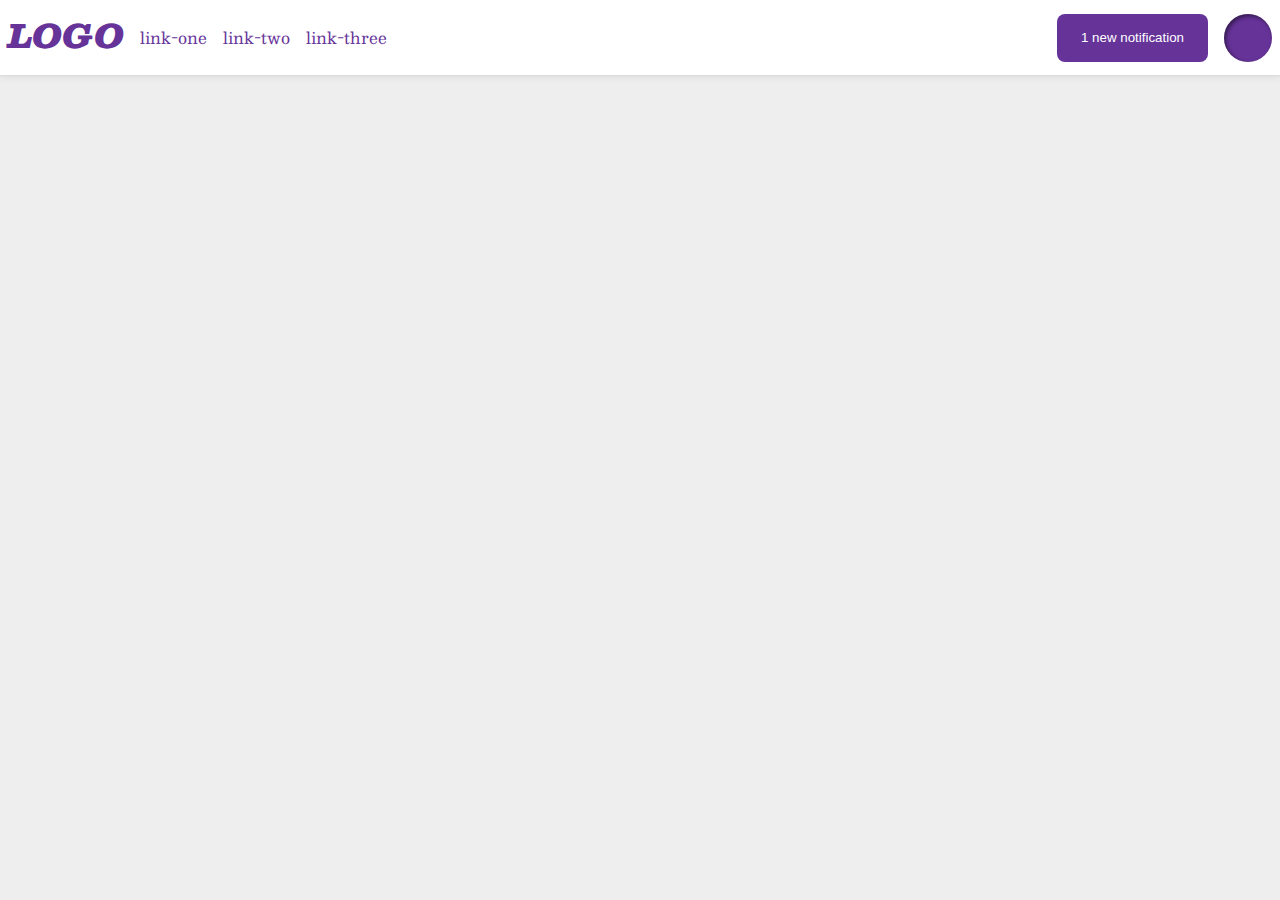
<file: foundations/flex/03-flex-header-2/index.html>
<!DOCTYPE html>
<html lang="en">
  <head>
    <meta charset="UTF-8">
    <meta http-equiv="X-UA-Compatible" content="IE=edge">
    <meta name="viewport" content="width=device-width, initial-scale=1.0">
    <title>Flex Header 2</title>
    <link rel="stylesheet" href="style.css">
  </head>
  <body>
    <div class="header">
      <div class="left-side">
       <div class="logo">
          LOGO
         </div>
         <ul class="links">
           <li><a href="https://google.com">link-one</a></li>
           <li><a href="https://google.com">link-two</a></li>
            <li><a href="https://google.com">link-three</a></li>
          </ul>
      </div>
    <div class="right-side">
      <button class="notifications">
        1 new notification
      </button>
      <div class="profile-image"></div>
    </div>
    </div>
  </body>
</html>
</file>
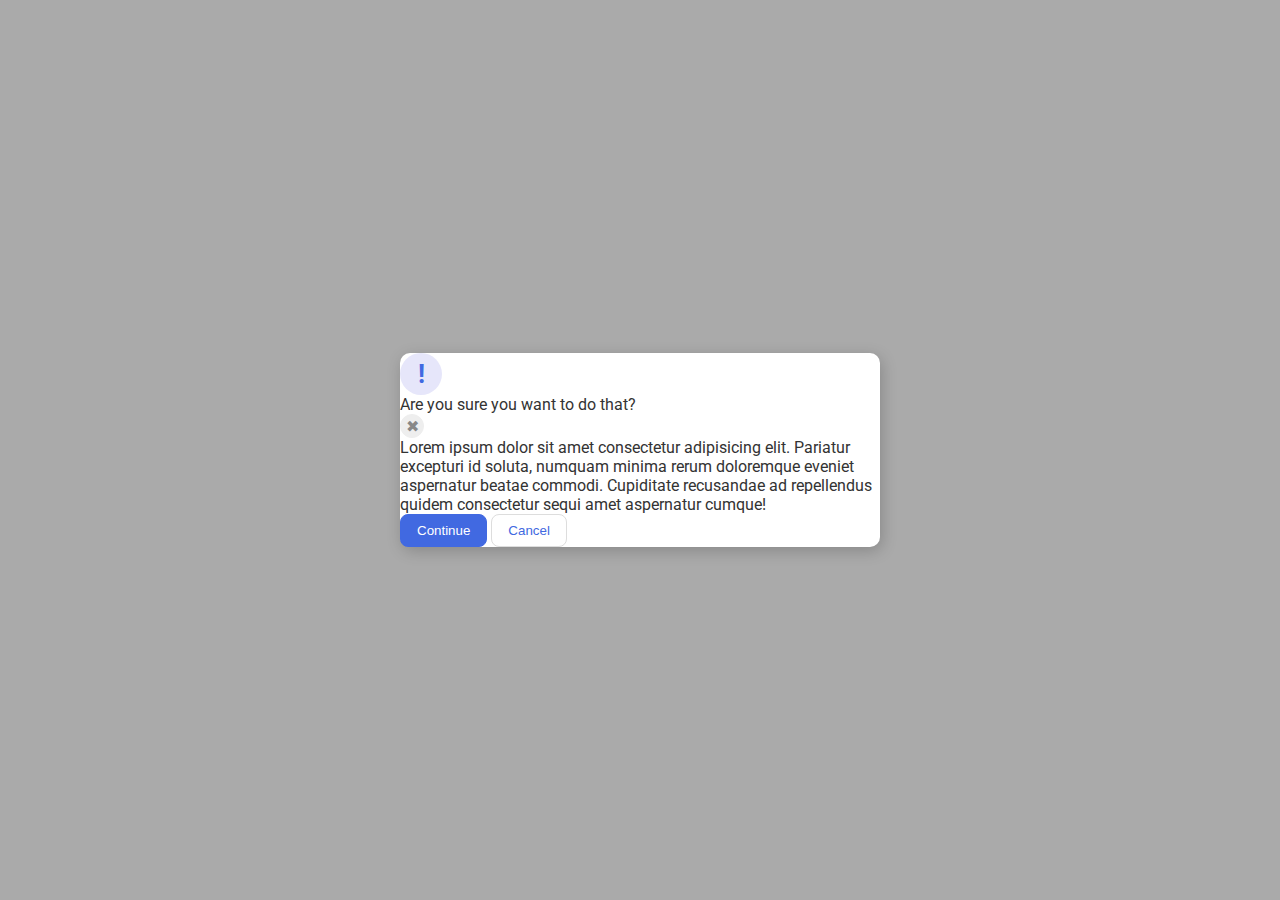
<file: foundations/flex/05-flex-modal/index.html>
<!DOCTYPE html>
<html lang="en">
  <head>
    <meta charset="UTF-8">
    <meta http-equiv="X-UA-Compatible" content="IE=edge">
    <meta name="viewport" content="width=device-width, initial-scale=1.0">
    <link rel="stylesheet" href="style.css">
    <title>Modal</title>
  </head>
  <body>
    <div class="modal">
      <div class="icon">!</div>
      <div class="header">Are you sure you want to do that?</div>
      <button class="close-button">✖</button>
      <div class="text">Lorem ipsum dolor sit amet consectetur adipisicing elit. Pariatur excepturi id soluta, numquam minima rerum doloremque eveniet aspernatur beatae commodi. Cupiditate recusandae ad repellendus quidem consectetur sequi amet aspernatur cumque!</div>
      <button class="continue">Continue</button>
      <button class="cancel">Cancel</button>
    </div>
  </body>
</html>
</file>
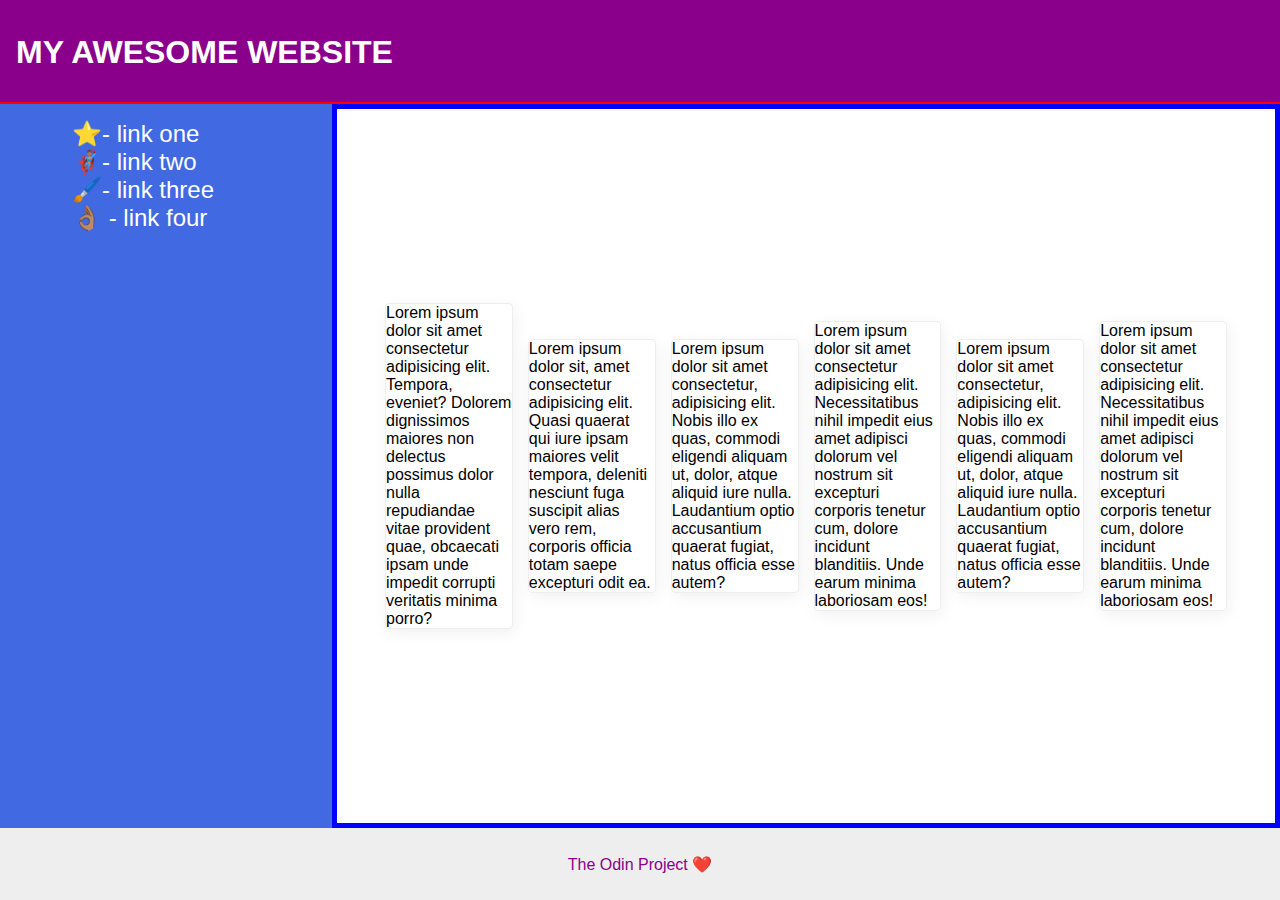
<file: foundations/flex/07-flex-layout-2/index.html>
<!DOCTYPE html>
<html lang="en">
  <head>
    <meta charset="UTF-8">
    <meta http-equiv="X-UA-Compatible" content="IE=edge">
    <meta name="viewport" content="width=device-width, initial-scale=1.0">
    <title>The Holy Grail</title>
    <link rel="stylesheet" href="style.css">
  </head>
  <body>
    <div class="header">
      MY AWESOME WEBSITE
    </div>
    
    <div class="content">
     <div class="sidebar">
        <ul>
         <li><a href="#">⭐- link one</a></li>
          <li><a href="#">🦸🏽‍♂️- link two</a></li>
          <li><a href="#">🖌️- link three</a></li>
          <li><a href="#"> 👌🏽 - link four</a></li>
       </ul>
     </div>
     <div class="cards-section">
        <div class="card">Lorem ipsum dolor sit amet consectetur adipisicing elit. Tempora, eveniet? Dolorem dignissimos maiores non delectus possimus dolor nulla repudiandae vitae provident quae, obcaecati ipsam unde impedit corrupti veritatis minima porro?</div>
        <div class="card">Lorem ipsum dolor sit, amet consectetur adipisicing elit. Quasi quaerat qui iure ipsam maiores velit tempora, deleniti nesciunt fuga suscipit alias vero rem, corporis officia totam saepe excepturi odit ea.</div>
        <div class="card">Lorem ipsum dolor sit amet consectetur, adipisicing elit. Nobis illo ex quas, commodi eligendi aliquam ut, dolor, atque aliquid iure nulla. Laudantium optio accusantium quaerat fugiat, natus officia esse autem?</div>
        <div class="card">Lorem ipsum dolor sit amet consectetur adipisicing elit. Necessitatibus nihil impedit eius amet adipisci dolorum vel nostrum sit excepturi corporis tenetur cum, dolore incidunt blanditiis. Unde earum minima laboriosam eos!</div>
        <div class="card">Lorem ipsum dolor sit amet consectetur, adipisicing elit. Nobis illo ex quas, commodi eligendi aliquam ut, dolor, atque aliquid iure nulla. Laudantium optio accusantium quaerat fugiat, natus officia esse autem?</div>
        <div class="card">Lorem ipsum dolor sit amet consectetur adipisicing elit. Necessitatibus nihil impedit eius amet adipisci dolorum vel nostrum sit excepturi corporis tenetur cum, dolore incidunt blanditiis. Unde earum minima laboriosam eos!</div>
      </div>
    </div>
    <div class="footer">
      The Odin Project ❤️
    </div>
  </body>
</html>
</file>
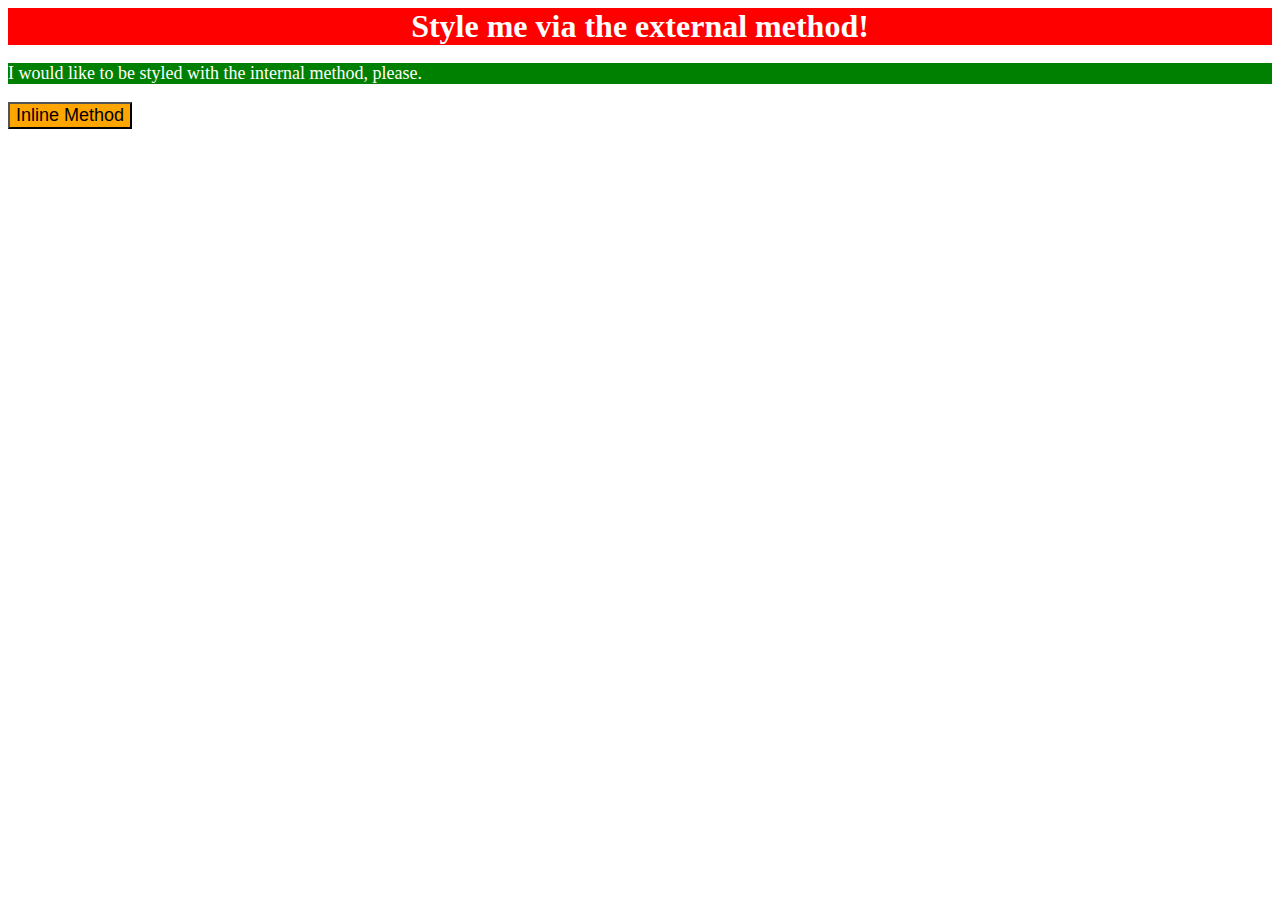
<file: foundations/intro-to-css/01-css-methods/index.html>
<!DOCTYPE html>
<html lang="en">
  <head>
    <meta charset="UTF-8">
    <meta http-equiv="X-UA-Compatible" content="IE=edge">
    <meta name="viewport" content="width=device-width, initial-scale=1.0">
    <link rel="stylesheet" href="./style.css">
    <style>
      p {
        background-color: green;
        color: white;
        font-size:18px;  
      }
    </style>
    <title>Methods for Adding CSS</title>
  </head>
  <body>
    <div>Style me via the external method!</div>
    <p>I would like to be styled with the internal method, please.</p>
    <button style="background-color: orange; font-size: 18px;">Inline Method</button>
  </body>
</html>
</file>
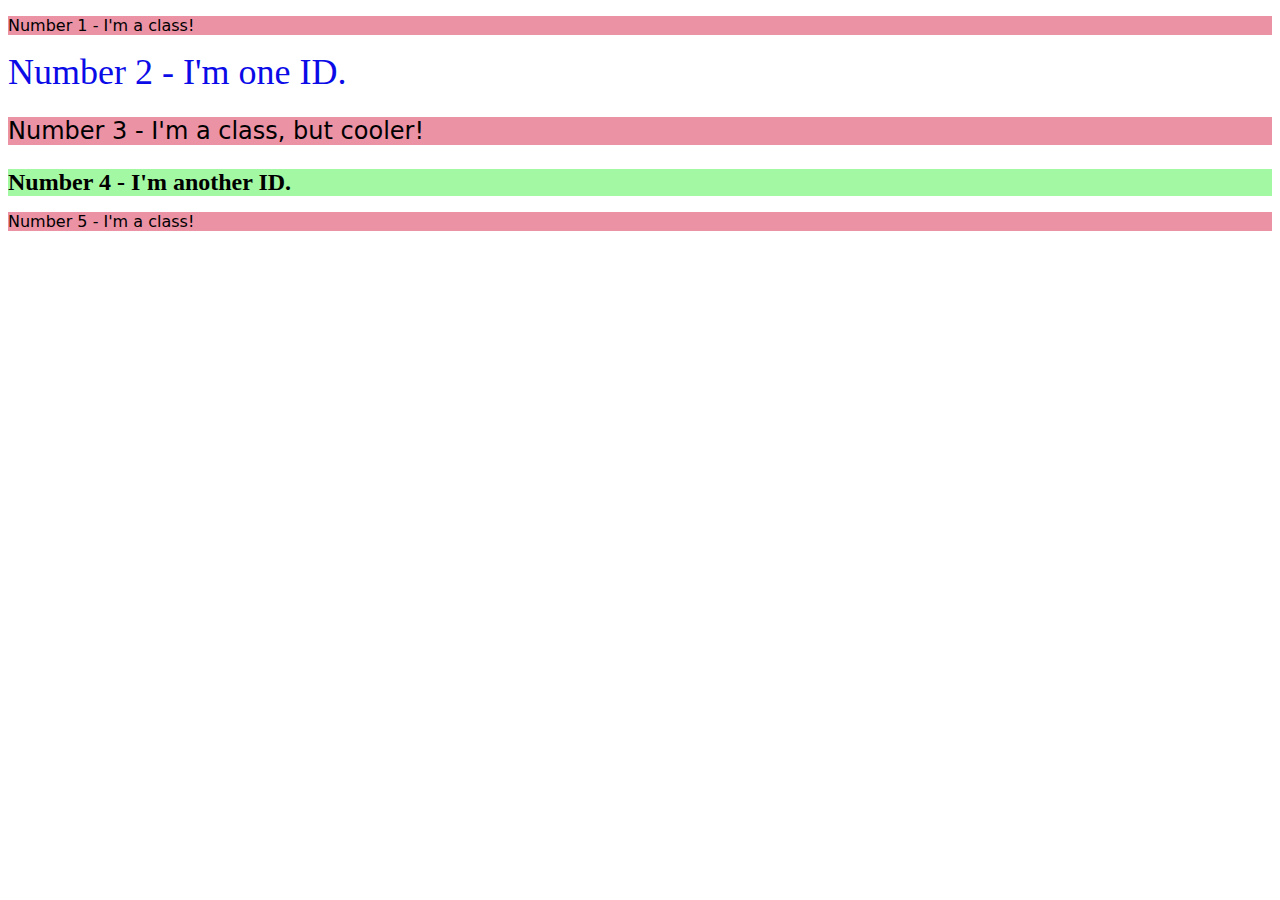
<file: foundations/intro-to-css/02-class-id-selectors/index.html>
<!DOCTYPE html>
<html lang="en">
  <head>
    <meta charset="UTF-8">
    <meta http-equiv="X-UA-Compatible" content="IE=edge">
    <meta name="viewport" content="width=device-width, initial-scale=1.0">
    <title>Class and ID Selectors</title>
    <link rel="stylesheet" href="style.css">
  </head>
  <body>
    <p class="odd">Number 1 - I'm a class!</p>
    <div id="blue">Number 2 - I'm one ID.</div>
    <p class="odd bigger">Number 3 - I'm a class, but cooler!</p>
    <div id="green">Number 4 - I'm another ID.</div>
    <p class="odd">Number 5 - I'm a class!</p>
  </body>
</html>
</file>
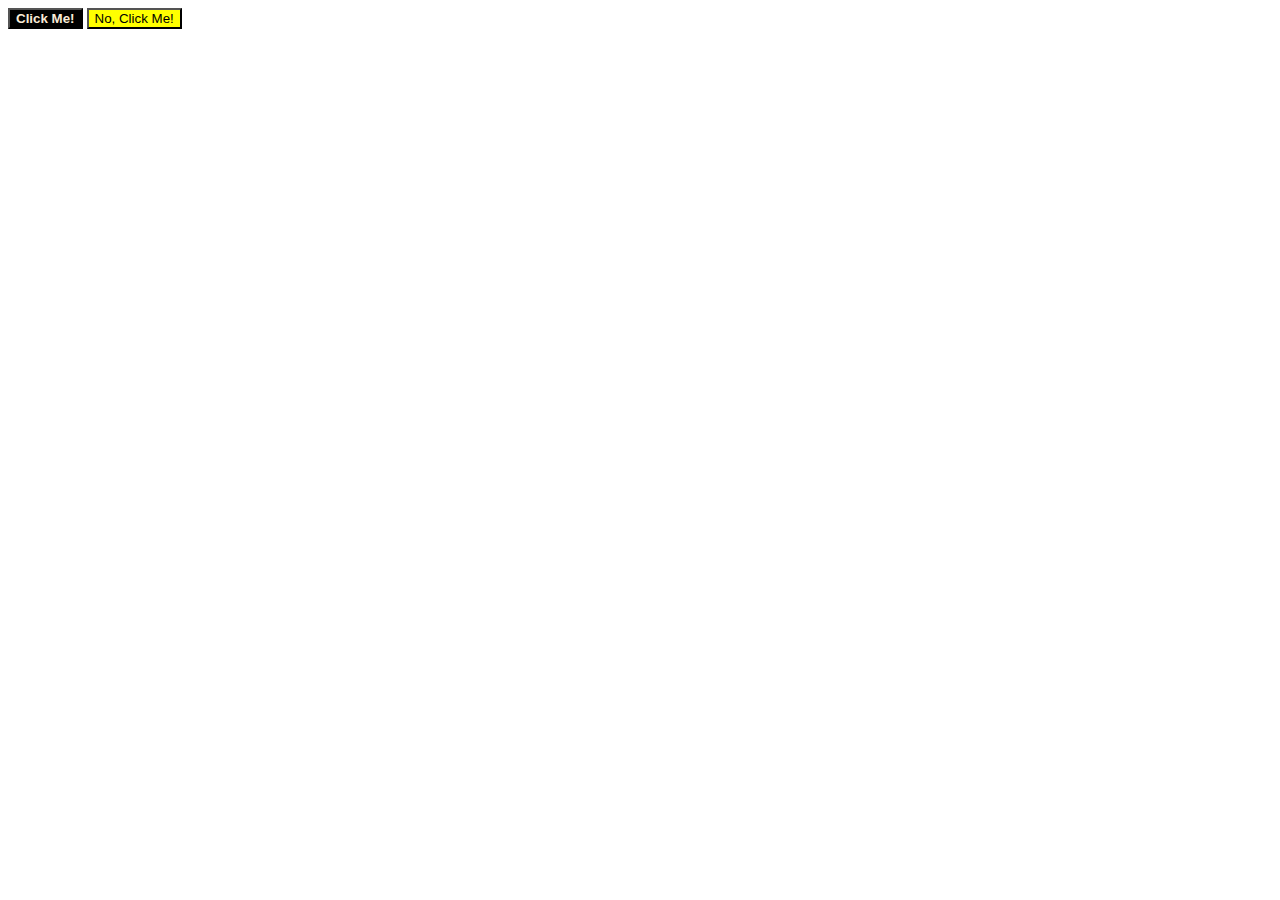
<file: foundations/intro-to-css/03-grouping-selectors/index.html>
<!DOCTYPE html>
<html lang="en">
  <head>
    <meta charset="UTF-8">
    <meta http-equiv="X-UA-Compatible" content="IE=edge">
    <meta name="viewport" content="width=device-width, initial-scale=1.0">
    <title>Grouping Selectors</title>
    <link rel="stylesheet" href="style.css">
  </head>
  <body>
    <button class="black">Click Me!</button>
    <button class="yellow">No, Click Me!</button>
  </body>
</html>
</file>
<file: foundations/flex/03-flex-header-2/style.css>
@import url('https://fonts.googleapis.com/css2?family=Besley:ital,wght@0,400;1,900&display=swap');

body {
  margin: 0;
  background: #eee;
  font-family: Besley, serif;
}

.header {
  background: white;
  border-bottom: 1px solid #ddd;
  box-shadow: 0 0 8px rgba(0,0,0,.1);
  display:flex;
  justify-content:space-between;
  align-items:center;
  padding:8px;
}

.left-side,
.right-side {
  display:flex;
  gap:16px;
}

.right-side {
 flex-shrink:1;
 min-width:0;
}


.links {
  display:flex;
  padding:0;
  gap:16px;
}

.profile-image {
  background: rebeccapurple;
  box-shadow: inset 2px 2px 4px rgba(0,0,0,.5);
  border-radius: 50%;
  width: 48px;
  height: 48px;
}

.logo {
  color: rebeccapurple;
  font-size: 32px;
  font-weight: 900;
  font-style: italic;
}

button {
  border: none;
  border-radius: 8px;
  background: rebeccapurple;
  color: white;
  padding: 8px 24px;
}

a {
  text-decoration: none;
  color: rebeccapurple;
}

ul {
  list-style-type: none;
}
</file>
<file: foundations/flex/05-flex-modal/style.css>
@import url('https://fonts.googleapis.com/css2?family=Roboto:wght@400;700&display=swap');

html, body {
  height: 100%;
}

body {
  font-family: Roboto, sans-serif;
  margin: 0;
  background: #aaa;
  color: #333;
  /* I'll give you this one for free lol */
  display: flex;
  align-items: center;
  justify-content: center;
}

.modal {
  background: white;
  width: 480px;
  border-radius: 10px;
  box-shadow: 2px 4px 16px rgba(0,0,0,.2);
}

.icon {
  color: royalblue;
  font-size: 26px;
  font-weight: 700;
  background: lavender;
  width: 42px;
  height: 42px;
  border-radius: 50%;
  display: flex;
  align-items: center;
  justify-content: center;
}

.close-button {
  background: #eee;
  border-radius: 50%;
  color: #888;
  font-weight: 400;
  font-size: 16px;
  height: 24px;
  width: 24px;
  display: flex;
  align-items: center;
  justify-content: center;
  border: 1px solid #eee;
  padding: 0;
}

button {
  cursor: pointer;
  padding: 8px 16px;
  border-radius: 8px;
}

button.continue {
  background: royalblue;
  border: 1px solid royalblue;
  color: white;
}

button.cancel {
  background: white;
  border: 1px solid #ddd;
  color: royalblue;
}
</file>
<file: foundations/flex/07-flex-layout-2/style.css>
html{
  box-sizing:border-box;
}

body {
  font-family: -apple-system, BlinkMacSystemFont, 'Segoe UI', Roboto, Oxygen, Ubuntu, Cantarell, 'Open Sans', 'Helvetica Neue', sans-serif;
  margin: 0;
  min-height: 100vh;
  display:flex;
  flex-direction:column;
}

.header {
  height: 72px;
  background: darkmagenta;
  color: white;
  font-weight: 900;
  font-size: 32px;
  display:flex;
  align-items:center;
  padding: 16px;
}

.footer {
  height: 72px;
  background: #eee;
  color: darkmagenta;
  display:flex;
  flex-direction:column;
  justify-content:center;
  align-items:center;
}

.content{
  display:flex;
  flex-shrink:0;
 flex-grow:1;
  outline: 2px solid red;
}

.sidebar {
  width: 300px;
  background: royalblue;
  display:flex;
  flex-direction:column;
  flex-shrink:0;
  padding:16px;
}

.sidebar a{
  color:white;
  text-decoration: none;
  font-size: 24px;
  padding: 16px;
}

.cards-section{
  padding:48px;
  display:flex;
  flex-direction:row;
  flex:1;
  flex-wrap:wrap;
  gap:15px;
  justify-content:center;
  align-items: center;
  border:5px solid blue;
    }

.card {
  border: 1px solid #eee;
  box-shadow: 2px 4px 16px rgba(0,0,0,.06);
  border-radius: 4px;
  flex: 1;
  
}

ul{
  list-style-type: none;
  margin:0;
  padding:0,
}
</file>
<file: foundations/intro-to-css/01-css-methods/style.css>
div {
    background-color: red;
    color: white;
    font-size:32px;
    text-align:center;
    font-weight:bold;
}
</file>
<file: foundations/intro-to-css/02-class-id-selectors/style.css>
.odd {
    background-color: rgb(235, 146, 165);
    font-family: "Verdana","DejaVu Sans",sans-serif;
}
#blue {
    color:rgb(11, 11, 231);
    font-size: 36px;
}
.bigger {
    font-size:24px;
}
#green {
    background-color: rgb(163, 248, 163);
    font-size:24px;
    font-weight:bold;
}
</file>
<file: foundations/intro-to-css/03-grouping-selectors/style.css>
.black,
.yellow{
    font-family:Helvetica,"Times New Roman",sans-serif;
    font: size 28px;
}

.black{
    color:antiquewhite;
    background-color: black;
    font-weight: 700;
}
.yellow{
background-color: yellow;
}
</file>
